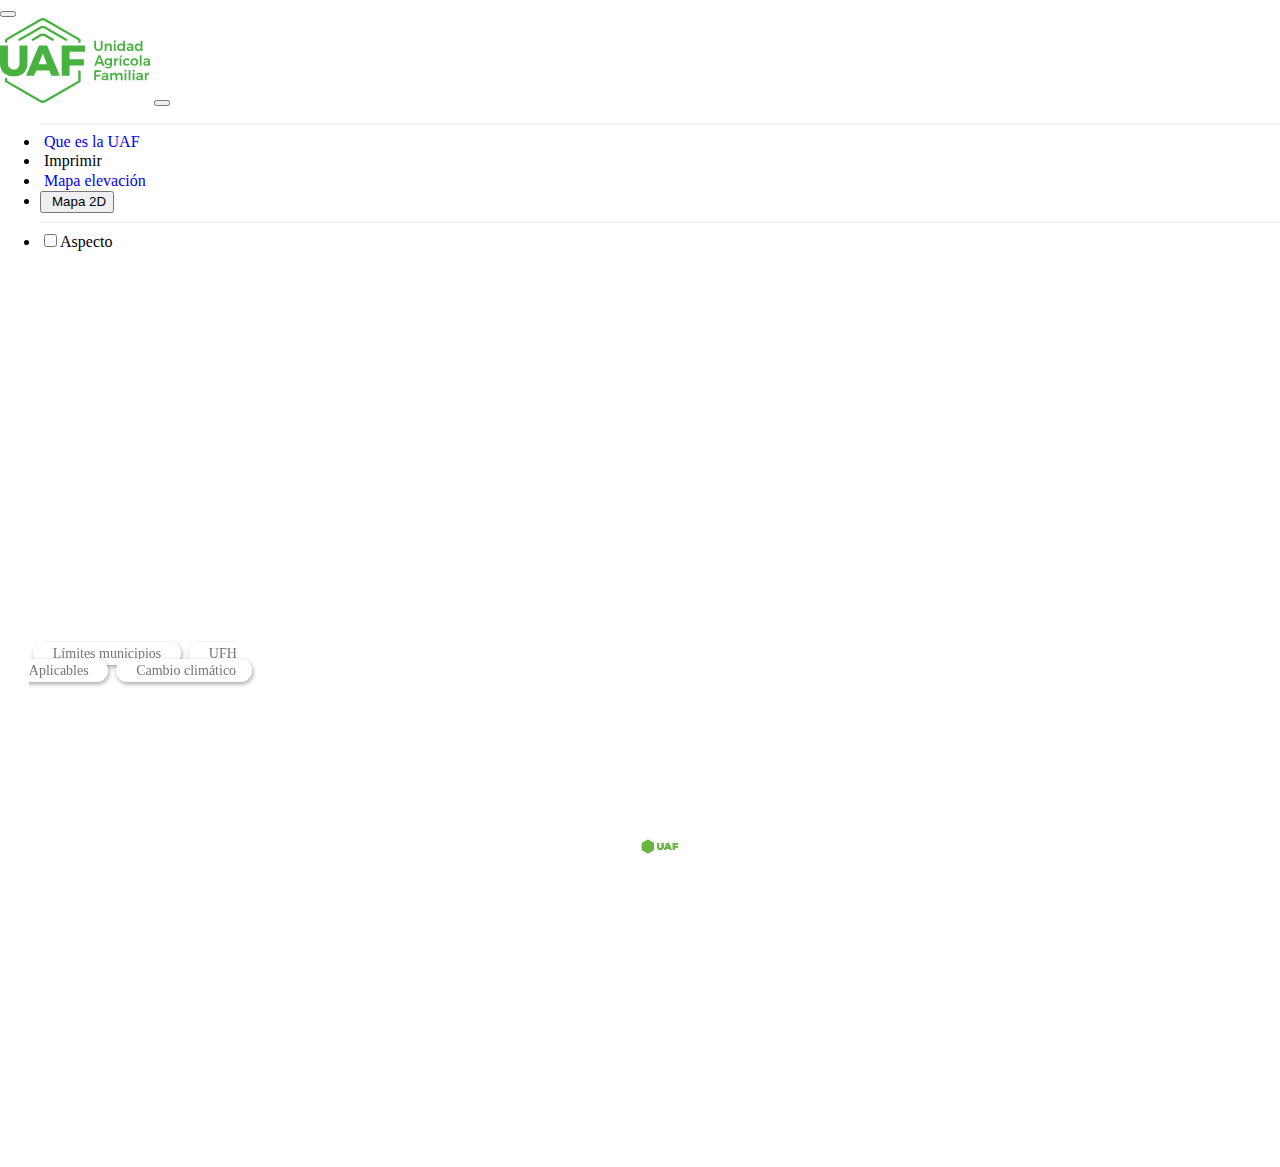
<file: index.html>
<!DOCTYPE html>
<html lang="es" data-bs-theme="auto" id="colorTheme">
    <head>
        <meta charset="utf-8" />
        <meta name="viewport" content="initial-scale=1, maximum-scale=1, user-scalable=no" />
        <title>Cálculo UAF</title>
        <link rel="icon" type="image/x-icon" href="https://raw.githubusercontent.com/felipenino13/geolocation/5ef19d60657be4fefa175598deaa2bb683f4f4bf/img/icon.svg">

        <!--Bootstrap-->
        <link href="https://cdn.jsdelivr.net/npm/bootstrap@5.3.2/dist/css/bootstrap.min.css" rel="stylesheet" integrity="sha384-T3c6CoIi6uLrA9TneNEoa7RxnatzjcDSCmG1MXxSR1GAsXEV/Dwwykc2MPK8M2HN" crossorigin="anonymous">
        <script src="https://cdn.jsdelivr.net/npm/bootstrap@5.3.2/dist/js/bootstrap.bundle.min.js" integrity="sha384-C6RzsynM9kWDrMNeT87bh95OGNyZPhcTNXj1NW7RuBCsyN/o0jlpcV8Qyq46cDfL" crossorigin="anonymous"></script>

        <!--Reference de API-->
        <link id="estilos" rel="stylesheet" href="https://js.arcgis.com/4.27/esri/themes/light/main.css">
        <script src="https://js.arcgis.com/4.27/"></script>

        <!--Estilos arcgis-->
        <link id="estilosloc" rel="stylesheet" href="styles/styles.css">
        <!--Add modules-->
        <script src="javascript/arcgis.js"></script>

        <!--Fuentes-->
        <link rel="preconnect" href="https://fonts.googleapis.com">
        <link rel="preconnect" href="https://fonts.gstatic.com" crossorigin>
        <link href="https://fonts.googleapis.com/css2?family=Roboto&display=swap" rel="stylesheet">

        <!--Calcite Design System icons-->
        <script type="module" src="https://js.arcgis.com/calcite-components/1.8.0/calcite.esm.js"></script>
        <link rel="stylesheet" type="text/css" href="https://js.arcgis.com/calcite-components/1.8.0/calcite.css" />

        <!-- Etiquetas Open Graph para compartir en redes sociales -->
        <meta property="og:title" content="Visor geográfico de la UAF">
        <meta property="og:description" content="Visor geográfico con el cálculo de la UAF de los municipios de Colombia">
        <meta property="og:image" content="https://raw.githubusercontent.com/felipenino13/geolocation/main/img/og.jpg">
        <meta property="og:url" content="https://felipenino13.github.io/geolocation/">
        <meta property="og:type" content="maps"> <!-- Opcional: article, video, music, etc. -->

        
    
        <style>

        </style>
        
    
    </head>
    <body>
        
        <nav id="menu" class="navbar fixed-top" style="top: 0.8%; right: 0; left: auto;">
            <div class="container-fluid" style="width: auto; margin: 0;">
              <button class="navbar-toggler bg-body-tertiary" type="button" data-bs-toggle="offcanvas" data-bs-target="#offcanvasNavbar" aria-controls="offcanvasNavbar" aria-label="Toggle navigation">
                <span class="navbar-toggler-icon" style="width: 20px;"></span>
              </button>
              <div class="offcanvas offcanvas-end" tabindex="-1" id="offcanvasNavbar" aria-labelledby="offcanvasNavbarLabel">
                <div class="offcanvas-header">
                  <img src="img/logo-completo-uaf.svg" width="150px">
                  <button type="button" class="btn-close" data-bs-dismiss="offcanvas" aria-label="Close"></button>
                </div>
                <div class="offcanvas-body">
                  <ul class="navbar-nav justify-content-end flex-grow-1 pe-3">
                    <hr>
                    <li class="nav-item">
                      <a class="nav-link" target="_blank" aria-current="page" href="https://www.ant.gov.co/servicio-al-ciudadano/unidad-agricola-familiar/"><calcite-icon icon="information" text-label="Label for image-layer"></calcite-icon>Que es la UAF</a>
                    </li>
                    <li class="nav-item">
                      <a class="nav-link" onclick="imprimir()"><calcite-icon icon="print" text-label="Label for image-layer"></calcite-icon>Imprimir</a>
                    </li>
                    <li>
                      <a href="relieve.html" class="nav-link" id="mapElevation"><calcite-icon icon="altitude" text-label="altitude"></calcite-icon>Mapa elevación</a>
                    </li>
                    <li>
                      <button class="nav-link" id="map2D"><calcite-icon icon="layer-map" text-label="layer-map"></calcite-icon>Mapa 2D</button>
                    </li>
                    <hr>
                    <li class="nav item">
                        <div class="form-check form-switch">
                            <input class="form-check-input" type="checkbox" id="cambiarBasemap" role="switch"><label for="cambiarBasemap" class="form-check-label" >Aspecto</label>
                        </div>
                    </li>
                    <!--options links-->
                    <!--
                    <li class="nav-item dropdown">
                      <a class="nav-link dropdown-toggle" href="#" role="button" data-bs-toggle="dropdown" aria-expanded="false">
                        Dropdown
                      </a>
                      <ul class="dropdown-menu">
                        <li><a class="dropdown-item" href="#">Action</a></li>
                        <li><a class="dropdown-item" href="#">Another action</a></li>
                        <li>
                          <hr class="dropdown-divider">
                        </li>
                        <li><a class="dropdown-item" href="#">Something else here</a></li>
                      </ul>
                    </li>
                  </ul>
                  -->
                    <!--Search-->
                    <!--
                  <form class="d-flex mt-3" role="search">
                    <input class="form-control me-2" type="search" placeholder="Search" aria-label="Search">
                    <button class="btn btn-outline-success" type="submit">Search</button>
                  </form>
                  -->
                </div>
              </div>
            </div>
          </nav>
        
        <div id="viewDiv">

            <div class="filtromunicipios" >
                
                    <input class="btn-check" type="checkbox" id="boton" >
                    <label class="button-select" for="boton">
                        <calcite-icon icon="grid-unit" text-label="Label for grid-unit"></calcite-icon>
                        Límites municipios
                    </label>
                
                
                    <input class="btn-check" type="checkbox" id="ufh">
                    <label class="button-select" for="ufh">
                        <calcite-icon icon="image-layer" text-label="Label for image-layer"></calcite-icon>
                        UFH Aplicables
                    </label>

                    <input class="btn-check" type="checkbox" id="cambio">
                    <label class="button-select" for="cambio">
                        <calcite-icon icon="analysis" text-label="Label for analysis"></calcite-icon>
                        Cambio climático
                    </label>
                  
                  <!--
                    <input class="btn-check" type="checkbox" id="predios">
                    <label class="button-select" for="predios">
                      <calcite-icon icon="feature-layer" text-label="Label for feature-layer"></calcite-icon>
                        Predios
                    </label>
                  -->
                
            </div>

            
            <div id="escala_colores" class="escala_UAF">
                <div class="uno_ufh">
                  <p class="muted"><a href="#" data-bs-toggle="tooltip" data-bs-title="Excelente" data-bs-custom-class="custom-tooltip">1</a></p>
                </div>
                <div class="dos_ufh">
                  <p class="muted"><a href="#" data-bs-toggle="tooltip" data-bs-title="Muy Buena" data-bs-custom-class="custom-tooltip">2</a></p>
                </div>
                <div class="tres_ufh">
                  <p class="muted"><a href="#" data-bs-toggle="tooltip" data-bs-title="Buena" data-bs-custom-class="custom-tooltip">3</a></p>
                </div>
                <div class="cuatro_ufh">
                  <p class="muted"><a href="#" data-bs-toggle="tooltip" data-bs-title="Moderadamente buena" data-bs-custom-class="custom-tooltip">4</a></p>
                </div>
                <div class="cinco_ufh">
                  <p class="muted"><a href="#" data-bs-toggle="tooltip" data-bs-title="Moderadamente buena a mediana" data-bs-custom-class="custom-tooltip">5</a></p>
                </div>
                <div class="seis_ufh">
                  <p class="muted"><a href="#" data-bs-toggle="tooltip" data-bs-title="Mediana" data-bs-custom-class="custom-tooltip">6</a></p> 
                </div>
                <div class="siete_ufh">
                  <p class="muted"><a href="#" data-bs-toggle="tooltip" data-bs-title="Mediana a regular" data-bs-custom-class="custom-tooltip">7</a></p>
                </div>
                <div class="ocho_ufh">
                  <p class="muted"><a href="#" data-bs-toggle="tooltip" data-bs-title="Regular" data-bs-custom-class="custom-tooltip">8</a></p>
                </div>
                <div class="nueve_ufh">
                  <p class="muted"><a href="#" data-bs-toggle="tooltip" data-bs-title="Regular a mala" data-bs-custom-class="custom-tooltip">9</a></p>
                </div>
                <div class="diez_ufh">
                  <p class="muted"><a href="#" data-bs-toggle="tooltip" data-bs-title="Mala" data-bs-custom-class="custom-tooltip">10</a></p>
                </div>
                <div class="once_ufh">
                  <p class="muted"><a href="#" data-bs-toggle="tooltip" data-bs-title="Mala a muy mala" data-bs-custom-class="custom-tooltip">11</a></p> 
                </div>
                <div class="doce_ufh">
                  <p class="muted"><a href="#" data-bs-toggle="tooltip" data-bs-title="Muy mala" data-bs-custom-class="custom-tooltip">12</a></p>
                </div>
                <div class="trece_ufh">
                  <p class="muted"><a href="#" data-bs-toggle="tooltip" data-bs-title="Improductiva" data-bs-custom-class="custom-tooltip">13</a></p>
                </div>
            </div>
        </div>

        <div id="convencionesCambio" class="cambioClimatico">
            <div class="convencion">
              <img src="img/icon-alta.svg" width="20px" alt="">Alta
            </div>
            <div class="convencion">
              <img src="img/icon-muy-alta.svg" width="20px" alt="">Muy Alta
            </div>
        </div>
        
        <div class="logo">
            <img src="img/logo-uaf.svg" alt="logo">
        </div>

        <script>
          const tooltipTriggerList = document.querySelectorAll('[data-bs-toggle="tooltip"]')
          const tooltipList = [...tooltipTriggerList].map(tooltipTriggerEl => new bootstrap.Tooltip(tooltipTriggerEl))
        </script>


        <!-- Development version -->
        <!--
        <script src="https://unpkg.com/@popperjs/core@2/dist/umd/popper.js"></script>
        -->
        
        <!-- Production version -->
        <!--
        <script src="https://unpkg.com/@popperjs/core@2"></script>
        -->
    </body>
</html>
</file>
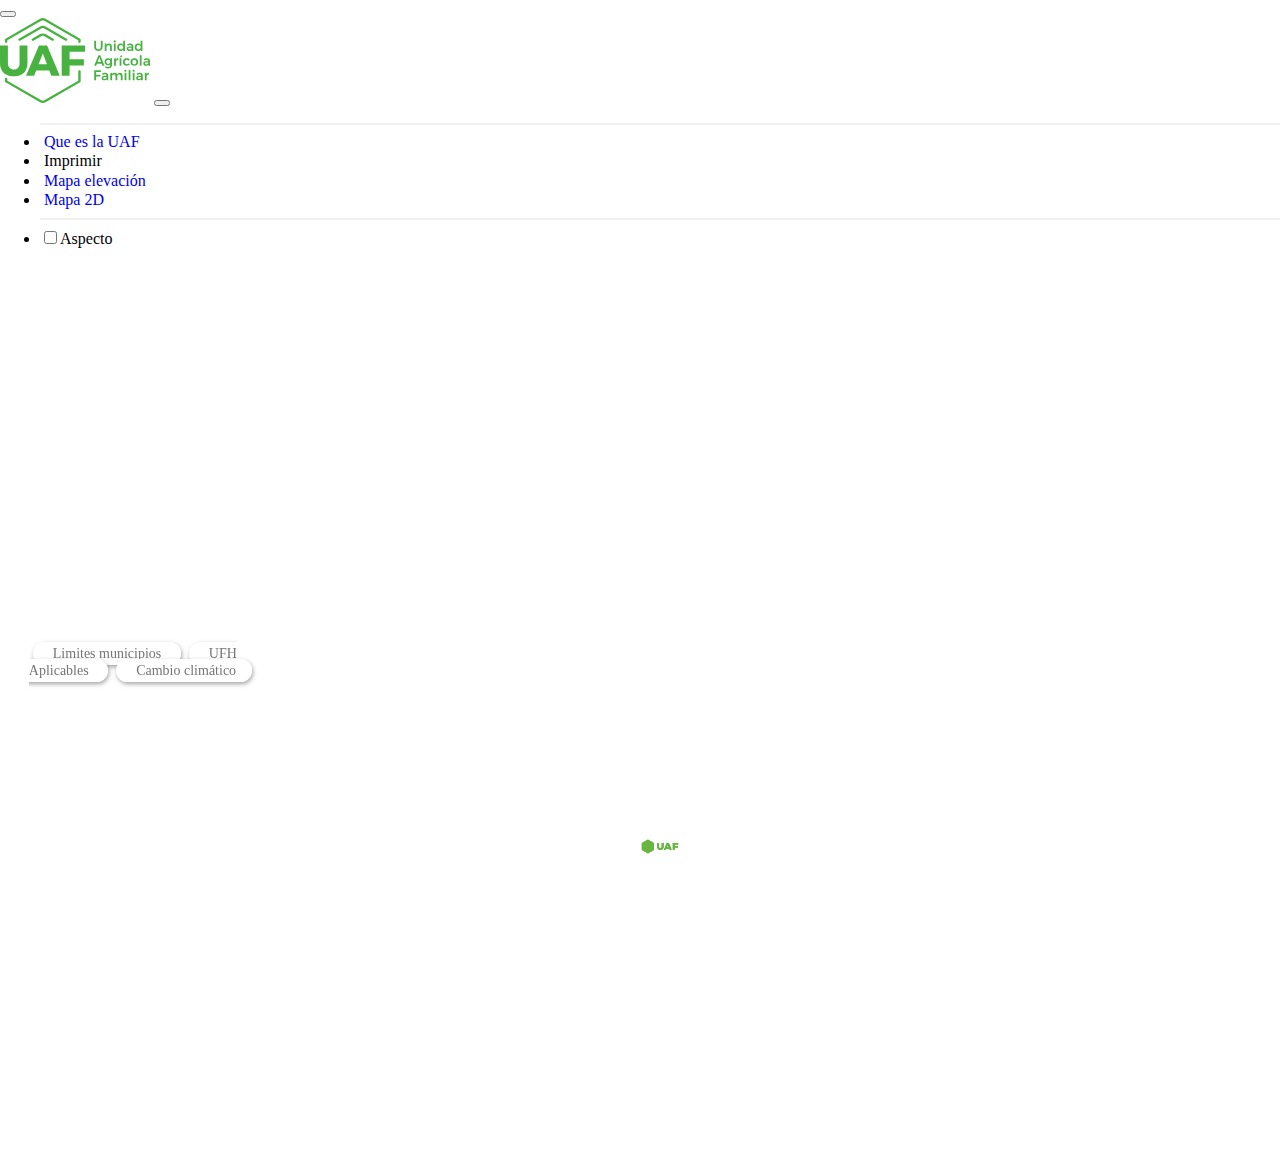
<file: relieve.html>
<!DOCTYPE html>
<html lang="es" data-bs-theme="auto" id="colorTheme">
    <head>
        <meta charset="utf-8" />
        <meta name="viewport" content="initial-scale=1, maximum-scale=1, user-scalable=no" />
        <title>Cálculo UAF</title>
        <link rel="icon" type="image/x-icon" href="https://raw.githubusercontent.com/felipenino13/geolocation/5ef19d60657be4fefa175598deaa2bb683f4f4bf/img/icon.svg">

        <!--Bootstrap-->
        <link href="https://cdn.jsdelivr.net/npm/bootstrap@5.3.2/dist/css/bootstrap.min.css" rel="stylesheet" integrity="sha384-T3c6CoIi6uLrA9TneNEoa7RxnatzjcDSCmG1MXxSR1GAsXEV/Dwwykc2MPK8M2HN" crossorigin="anonymous">
        <script src="https://cdn.jsdelivr.net/npm/bootstrap@5.3.2/dist/js/bootstrap.bundle.min.js" integrity="sha384-C6RzsynM9kWDrMNeT87bh95OGNyZPhcTNXj1NW7RuBCsyN/o0jlpcV8Qyq46cDfL" crossorigin="anonymous"></script>

        <!--Reference de API-->
        <link id="estilos" rel="stylesheet" href="https://js.arcgis.com/4.27/esri/themes/light/main.css">
        <script src="https://js.arcgis.com/4.27/"></script>

        <!--Estilos arcgis-->
        <link id="estilosloc" rel="stylesheet" href="styles/styles.css">
        <!--Add modules-->
        <script src="javascript/arcgis3D.js"></script>

        <!--Fuentes-->
        <link rel="preconnect" href="https://fonts.googleapis.com">
        <link rel="preconnect" href="https://fonts.gstatic.com" crossorigin>
        <link href="https://fonts.googleapis.com/css2?family=Roboto&display=swap" rel="stylesheet">

        <!--Calcite Design System icons-->
        <script type="module" src="https://js.arcgis.com/calcite-components/1.8.0/calcite.esm.js"></script>
        <link rel="stylesheet" type="text/css" href="https://js.arcgis.com/calcite-components/1.8.0/calcite.css" />

        <!-- Etiquetas Open Graph para compartir en redes sociales -->
        <meta property="og:title" content="Visor geografico de la UAF">
        <meta property="og:description" content="Visor geografico con el calculo de la UAF de los municipios de Colombia">
        <meta property="og:image" content="https://raw.githubusercontent.com/felipenino13/geolocation/main/img/og.jpg">
        <meta property="og:url" content="https://felipenino13.github.io/geolocation/">
        <meta property="og:type" content="maps"> <!-- Opcional: article, video, music, etc. -->
    
        <style>

            
            
  
        </style>
        
    
    </head>
    <body>
        
        <nav id="menu" class="navbar fixed-top" style="top: 0.8%; right: 0; left: auto;">
            <div class="container-fluid" style="width: auto; margin: 0;">
              <button class="navbar-toggler bg-body-tertiary" type="button" data-bs-toggle="offcanvas" data-bs-target="#offcanvasNavbar" aria-controls="offcanvasNavbar" aria-label="Toggle navigation">
                <span class="navbar-toggler-icon" style="width: 20px;"></span>
              </button>
              <div class="offcanvas offcanvas-end" tabindex="-1" id="offcanvasNavbar" aria-labelledby="offcanvasNavbarLabel">
                <div class="offcanvas-header">
                  <img src="img/logo-completo-uaf.svg" width="150px">
                  <button type="button" class="btn-close" data-bs-dismiss="offcanvas" aria-label="Close"></button>
                </div>
                <div class="offcanvas-body">
                  <ul class="navbar-nav justify-content-end flex-grow-1 pe-3">
                    <hr>
                    <li class="nav-item">
                      <a class="nav-link" target="_blank" aria-current="page" href="https://www.ant.gov.co/servicio-al-ciudadano/unidad-agricola-familiar/"><calcite-icon icon="information" text-label="Label for image-layer"></calcite-icon>Que es la UAF</a>
                    </li>
                    <li class="nav-item">
                      <a class="nav-link" onclick="imprimir()"><calcite-icon icon="print" text-label="Label for image-layer"></calcite-icon>Imprimir</a>
                    </li>
                    <li>
                      <a href="#" class="nav-link" id="mapElevation"><calcite-icon icon="altitude" text-label="altitude"></calcite-icon>Mapa elevación</a>
                    </li>
                    <li>
                      <a href="index.html" class="nav-link" id="map2D"><calcite-icon icon="layer-map" text-label="layer-map"></calcite-icon>Mapa 2D</a>
                    </li>
                    <hr>
                    <li class="nav item">
                        <div class="form-check form-switch">
                            <input class="form-check-input" type="checkbox" id="cambiarBasemap" role="switch"><label for="cambiarBasemap" class="form-check-label" >Aspecto</label>
                        </div>
                    </li>
                    <!--options links-->
                    <!--
                    <li class="nav-item dropdown">
                      <a class="nav-link dropdown-toggle" href="#" role="button" data-bs-toggle="dropdown" aria-expanded="false">
                        Dropdown
                      </a>
                      <ul class="dropdown-menu">
                        <li><a class="dropdown-item" href="#">Action</a></li>
                        <li><a class="dropdown-item" href="#">Another action</a></li>
                        <li>
                          <hr class="dropdown-divider">
                        </li>
                        <li><a class="dropdown-item" href="#">Something else here</a></li>
                      </ul>
                    </li>
                  </ul>
                  -->
                    <!--Search-->
                    <!--
                  <form class="d-flex mt-3" role="search">
                    <input class="form-control me-2" type="search" placeholder="Search" aria-label="Search">
                    <button class="btn btn-outline-success" type="submit">Search</button>
                  </form>
                  -->
                </div>
              </div>
            </div>
          </nav>
        
        <div id="viewDiv">

            <div class="filtromunicipios" >
                
                    <input class="btn-check" type="checkbox" id="boton" >
                    <label class="button-select" for="boton">
                        <calcite-icon icon="grid-unit" text-label="Label for grid-unit"></calcite-icon>
                        Limites municipios
                    </label>
                
                
                    <input class="btn-check" type="checkbox" id="ufh">
                    <label class="button-select" for="ufh">
                        <calcite-icon icon="image-layer" text-label="Label for image-layer"></calcite-icon>
                        UFH Aplicables
                    </label>

                    <input class="btn-check" type="checkbox" id="cambio">
                    <label class="button-select" for="cambio">
                        <calcite-icon icon="analysis" text-label="Label for analysis"></calcite-icon>
                        Cambio climático
                    </label>
                
            </div>

            
            <div id="escala_colores" class="escala_UAF">
                <div class="uno_ufh">
                    1
                </div>
                <div class="dos_ufh">
                    2
                </div>
                <div class="tres_ufh">
                    3
                </div>
                <div class="cuatro_ufh">
                    4
                </div>
                <div class="cinco_ufh">
                    5
                </div>
                <div class="seis_ufh">
                    6 
                </div>
                <div class="siete_ufh">
                    7
                </div>
                <div class="ocho_ufh">
                    8
                </div>
                <div class="nueve_ufh">
                    9
                </div>
                <div class="diez_ufh">
                    10
                </div>
                <div class="once_ufh">
                    11 
                </div>
                <div class="doce_ufh">
                    12
                </div>
                <div class="trece_ufh">
                    13
                </div>
            </div>
        </div>

        <div id="convencionesCambio" class="cambioClimatico">
          <div class="convencion">
            <img src="img/icon-alta.svg" width="20px" alt="">Alta
          </div>
          <div class="convencion">
            <img src="img/icon-muy-alta.svg" width="20px" alt="">Muy Alta
          </div>
      </div>
      
        <div class="logo">
            <img src="img/logo-uaf.svg" alt="logo">
        </div>
    </body>
</html>
</file>
<file: styles/styles.css>
html,
body,
#viewDiv {
    padding: 0;
    margin: 0;
    height: 100%;
    width: 100%;
    box-sizing: border-box;
}

/*Estaba en index*/

.esri-ui-corner{
    height: 96vh;
    justify-content: space-between;
    flex-direction: column-reverse !important;
}

.esri-ui {
    z-index: 2 !important;
}

.esri-view-surface canvas{
    z-index: -5;
}


.button-line{
    padding: 4px;
    border: solid 1px #0d6efd;
    border-radius: 4px;
    color: #0d6efd !important;
    margin: 4px;
    font-size: 14px;
    display: inline-flex;
}

.button-line img{
    vertical-align: middle;
    padding-right: 4px;
    width: 20px;
}

.button-select{
    padding: 4px 16px;
    background: white;
    border-radius: 2px;
    color: rgb(117, 117, 117) !important;
    margin: 4px;
    box-shadow: rgb(75, 75, 75, 0.5) 1px 2px 4px;
    border-radius: 40px;
    
    
}

.esri-search__form, .esri-search__input-container, .esri-search__container, .esri-widget--button, .esri-search__input{
    background: none !important;
}

.esri-popup, .esri-popup__main-container{
    border-radius: 8px;
}


.esri-popup--is-docked-top-right, .esri-popup--is-docked-bottom-right{
    /*justify-content: flex-start;*/
    margin-top: 100px;
}




.esri-search{
    height: 40px;
    border-radius: 8px;
}



/*iconos ui arcgis*/
calcite-icon{
    vertical-align: middle;
    padding-right: 4px;
}

a{
    text-decoration: none !important;
}




@media only screen and (max-width: 430px) {

    .esri-search{
        width: 84% !important;
    }
    .esri-ui-corner{
        width: 100% !important;
    }


}

/*hasta aqui lo del index*/

.logo{
    width: 40px;
    margin: auto;
    display: flex;
    position: absolute;
    z-index: 1;
    bottom: 5%;
    left: 50%;
}

hr{
    border: solid 1px rgb(241, 241, 241);
}

.filtromunicipios{
    position: fixed;
    top: 70%;
    z-index: 1;
    left: 1%;
    width: 240px;
    font-size: 14px;
    padding: 16px;

}



.btn-check{
    position: absolute;
    clip: rect(0,0,0,0);
    pointer-events: none;
}

h2{
    margin-block-end: 0px;
    padding-bottom: 0;
    margin-bottom: 0 !important;
}

.escala_UAF{
    position: absolute;
    z-index: 1;
    bottom: 10%;
    left: 20%;
    display: flex;
    width: 60%;
    font-size: 11px;
}

.escala_UAF a{
    color: white;
}

.escala_UAF p{
    margin: 0;
}

/*cambio climatico*/

.cambioClimatico{
    position: absolute;
    z-index: 1;
    bottom: 20%;
    right: 5%;
    background: white;
    padding: 8px;
    flex-wrap: wrap;
}

.convencion{
    display: flex;
    font-size: 14px;
    padding-bottom: 4px;
    width: 100%;
}

.convencion img{
    margin-right: 8px;
}

#convencionesCambio{
    display: none;
}
 /*fin cambio*/

.custom-tooltip {
    --bs-tooltip-bg: white;
    --bs-tooltip-color: #333;
}

#tooltip {
    background-color: white;
    color: #333;
    padding: 5px 10px;
    border-radius: 4px;
    font-size: 13px;
  } 

#escala_colores{
    display: none;
}


/*UFH por color*/

.uno_ufh{
    background: #4E4B87;
    color: white;
    width: 7.69%;
    text-align: center;
}

.dos_ufh{
    background: #0C6097;
    color: white;
    width: 7.69%;
    text-align: center;
}

.tres_ufh{
    background: #2D95C0;
    color: white;
    width: 7.69%;
    text-align: center;
}

.cuatro_ufh{
    background: #99C1D4;
    color: black;
    width: 7.69%;
    text-align: center;
}

.cinco_ufh{
    background: #1A6B42;
    color: white;
    width: 7.69%;
    text-align: center;
}

.seis_ufh{
    background: #5CAA84;
    color: white;
    width: 7.69%;
    text-align: center;
}

.siete_ufh{
    background: #ADBA3E;
    color: black;
    width: 7.69%;
    text-align: center;
}

.ocho_ufh{
    background: #F6E5A9;
    color: black;
    width: 7.69%;
    text-align: center;
}

.nueve_ufh{
    background: #F1D674;
    color: black;
    width: 7.69%;
    text-align: center;
}

.diez_ufh{
    background: #FB8148;
    color: white;
    width: 7.69%;
    text-align: center;
}

.once_ufh{
    background: #FB77A9;
    color: white;
    width: 7.69%;
    text-align: center;
}

.doce_ufh{
    background: #8B4841;
    color: white;
    width: 7.69%;
    text-align: center;
}

.trece_ufh{
    background: #57524F;
    color: white;
    width: 7.69%;
    text-align: center;
}

/*botones popup*/
.btn{
    
    padding: 4px;
    border-radius: 4px;
}

.cardName{
    background-size:cover; 
    height:150px;
    display: flex;
    align-items: flex-end;
    padding: 16px;
    position: relative;
    border-radius: 8px;
}

.degrade{
    background-image: linear-gradient(180deg, rgba(255, 0, 0, 0), rgba(0, 0, 0, 0.5));
    height: 120px;
    position: absolute;
    bottom: 0;
    left: 0;
    width: 100%;
    z-index: 0;
    border-radius: 8px;
}

.tituloPopup{
    z-index: 1;
}


/*Clases ufh*/
.ufh01{
    background: #4E4B87;
    font-size: 14px;
    padding: 1px 4px;
    color: white;
}
.ufh02{
    background: #0C6097;
    font-size: 14px;
    padding: 1px 4px;
    color: white;
}
.ufh03{
    background: #2D95C0;
    font-size: 14px;
    padding: 1px 4px;
    color: white;
}
.ufh04{
    background: #99C1D4;
    font-size: 14px;
    padding: 1px 4px;
}
.ufh05{
    background: #1A6B42;
    font-size: 14px;
    padding: 1px 4px;
    color: white;
}
.ufh06{
    background: #5CAA84;
    font-size: 14px;
    padding: 1px 4px;
    color: white;
}
.ufh07{
    background: #ADBA3E;
    font-size: 14px;
    padding: 1px 4px;
}
.ufh08{
    background: #F6E5A9;
    font-size: 14px;
    padding: 1px 4px;
}
.ufh09{
    background: #F1D674;
    font-size: 14px;
    padding: 1px 4px;
}
.ufh10{
    background: #FB8148;
    font-size: 14px;
    padding: 1px 4px;
    color: white;
}
.ufh11{
    background: #FB77A9;
    font-size: 14px;
    padding: 1px 4px;
    color: white;
}
.ufh12{
    background: #8B4841;
    font-size: 14px;
    padding: 1px 4px;
    color: white;
}
.ufh13{
    background: #57524F;
    font-size: 14px;
    padding: 1px 4px;
    color: white;
}



@media print {
    body{
        margin: 0;
        width: 100%;
        transform: scale(1);
    }
    /* Estilos de impresión personalizados */
    .esri-search, .navbar-toggler, .filtromunicipios, .esri-zoom {
      display: none; /* Oculta elementos con la clase 'no-print' */
    }

  }

@media only screen and (max-width: 600px) {

    .escala_UAF{
        position: absolute;
        z-index: 1;
        height: 20px;
        top: 83%;
        left: 3%;
        display: flex;
        width: 94%;
        font-size: 11px;
    }

    .filtromunicipios{
        position: fixed;
        top: 7%;
        z-index: 1;
        left: 3%;
        width: 100%;
        font-size: 12px;
        padding: 4px;
    
    }


    .logo{
        width: 40px;
        margin: auto;
        display: flex;
        position: absolute;
        z-index: 1;
        bottom: 5%;
        left: 45%;
    }
}














/*Estilos nuevos inician*/
@media only screen and(max-width: 300px){

    .contenidoPop{
        padding: 16px !important;
    }
    
    .textArea{
        padding-top: 80px;
    }
    
    .esri-popup__header-buttons{
        display: none;
    }
    
    .esri-search{
        width: 380px;
    }
    
    .esri-feature__content-element{
        margin: 0;
        padding: 0;
    }
    
    
    .cardName{
        height: 226px !important;
        border-radius: 0 !important;
    }
    
    .esri-popup__content{
        margin: 0;
        padding: 0;
    }
    
    .esri-popup{
        inset: auto auto auto 0 !important;
        background: white;
        z-index: -10 !important;
        padding-top: 0px;
        height: 100%;
    }
    
    .esri-popup__main-container{
        max-height: 100% !important;
    }
    
    .esri-popup__footer{
        position: absolute !important;
        width: 100% !important;
        bottom: -10% !important;
    }
    
    .esri-widget__table{
        padding-left: 16px !important;
        padding-right: 16px !important;
        width: 100%;
        display: flex;
    }
    
    .esri-popup__pointer-direction .esri-popup--shadow{
        display: none !important;
    }
    
    .esri-popup__button--dock{
        display: none !important;
    }
    
    .esri-popup__header-container--button{
        display: none;
    }
    
    .esri-view-width-xlarge .esri-popup__main-container{
        width: 408px;
    }
    
    
    .contenidoPop{
        padding: 16px !important;
    }
    
    .textArea{
        padding-top: 80px;
    }
    
    .esri-popup__header-buttons{
        display: none;
    }
    
    .esri-search{
        width: 380px;
    }
    
    .esri-feature__content-element{
        margin: 0;
        padding: 0;
    }
    
    
    .cardName{
        height: 226px !important;
        border-radius: 0 !important;
    }
    
    .esri-popup__content{
        margin: 0;
        padding: 0;
    }
    
    .esri-popup{
        inset: auto auto auto 0 !important;
        background: white;
        z-index: -10 !important;
        padding-top: 0px;
        height: 100%;
    }
    
    .esri-popup__main-container{
        max-height: 100% !important;
    }
    
    .esri-popup__footer{
        position: absolute !important;
        width: 100% !important;
        bottom: -10% !important;
    }
    
    .esri-widget__table{
        padding-left: 16px !important;
        padding-right: 16px !important;
        width: 100%;
        display: flex;
    }
    
    .esri-popup__pointer-direction .esri-popup--shadow{
        display: none !important;
    }
    
    .esri-popup__button--dock{
        display: none !important;
    }
    
    .esri-popup__header-container--button{
        display: none;
    }
    
    .esri-view-width-xlarge .esri-popup__main-container{
        width: 408px;
    }
    
    }
    
    /*Finaliza aqui nuevos estilos*/
</file>
